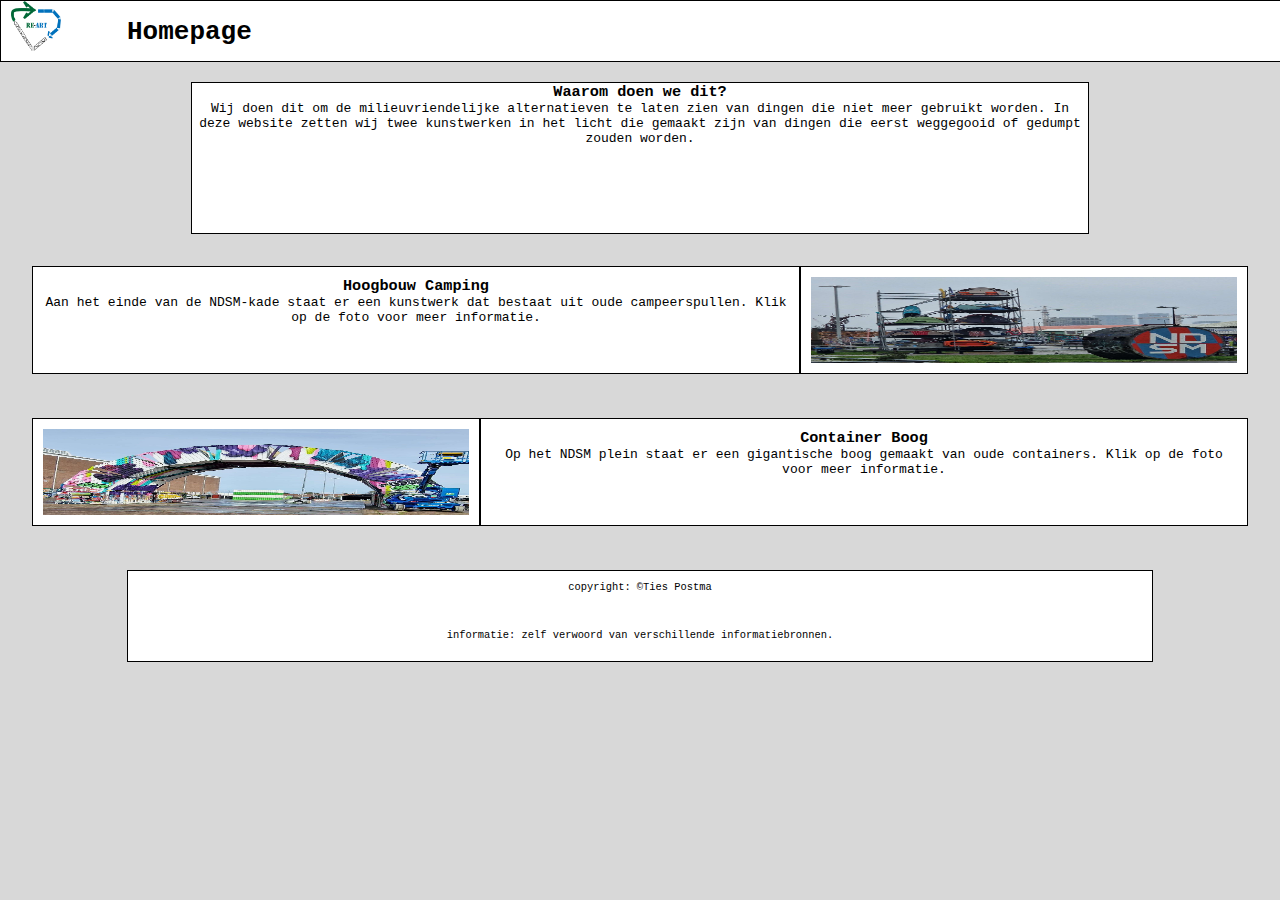
<file: index.html>
<!DOCTYPE html>
<html lang="nl">
<head>
    <meta charset="UTF-8">
    <meta name="viewport" content="width=device-width, initial-scale=1.0">
    <link rel="stylesheet" href="style.css">
    <link rel="icon" type="image/png" href="images/Logo-indiv-proj.png">
    <title>Homepage</title>
</head>
<body>
    <header class=topbar>
    <img class="logo" src="images/Logo-indiv-proj.png" alt="logo foto"> <h1>Homepage</h1>
    </header>

    <main>
        <article class="box"><h3>Waarom doen we dit?</h3>Wij doen dit om de milieuvriendelijke alternatieven te laten zien van dingen die niet meer gebruikt worden. In deze website zetten wij twee kunstwerken in het licht die gemaakt zijn van dingen die eerst weggegooid of gedumpt zouden worden.</article>

        <div class="infoset">
            <div class="box"><h3>Hoogbouw Camping</h3>Aan het einde van de NDSM-kade staat er een kunstwerk dat bestaat uit oude campeerspullen. Klik op de foto voor meer informatie.</div>
            <div class="smallbox"><a href="tents.html"><img class="BoxImage" src="images/tent-hotel.jpg" alt="hoogbouw camping foto"></a></div>
        </div>

        <div class="infoset">
            <div class="smallbox"><a href="arch.html"><img class="BoxImage" src="images/arch.jpg" alt="foto van de containerboog"></a></div>
            <div class="box"><h3>Container Boog</h3>Op het NDSM plein staat er een gigantische boog gemaakt van oude containers. Klik op de foto voor meer informatie.</div>
        </div>
    </main>

    <footer class="footerbox">
        <p>copyright: ©Ties Postma</p>
        <br>
        <p>informatie: zelf verwoord van verschillende informatiebronnen.</p>
    </footer>
</body>
</html>
</file>
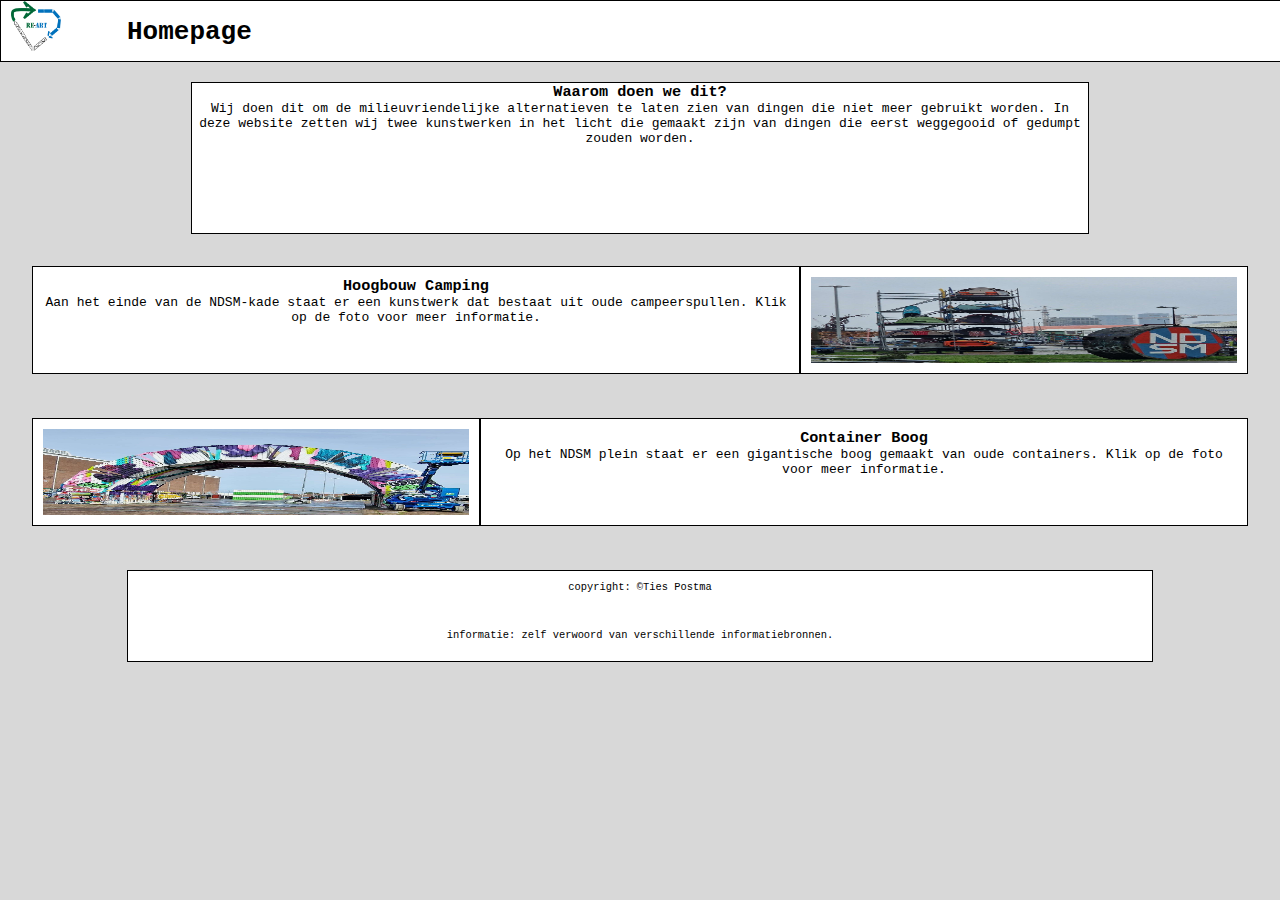
<file: Project-individueel/index.html>
<!DOCTYPE html>
<html lang="nl">
<head>
    <meta charset="UTF-8">
    <meta name="viewport" content="width=device-width, initial-scale=1.0">
    <link rel="stylesheet" href="style.css">
    <link rel="icon" type="image/png" href="images/Logo-indiv-proj.png">
    <title>Homepage</title>
</head>
<body>
    <header class=topbar>
    <img class="logo" src="images/Logo-indiv-proj.png"> <h1>Homepage</h1>
    </header>

    <main>
        <article class="box"><h3>Waarom doen we dit?</h3>Wij doen dit om de milieuvriendelijke alternatieven te laten zien van dingen die niet meer gebruikt worden. In deze website zetten wij twee kunstwerken in het licht die gemaakt zijn van dingen die eerst weggegooid of gedumpt zouden worden.</article>

        <div class="infoset">
            <div class="box"><h3>Hoogbouw Camping</h3>Aan het einde van de NDSM-kade staat er een kunstwerk dat bestaat uit oude campeerspullen. Klik op de foto voor meer informatie.</div>
            <div class="smallbox"><a href="tents.html"><img class="BoxImage" src="images/tent-hotel.jpg"></a></div>
        </div>

        <div class="infoset">
            <div class="smallbox"><a href="arch.html"><img class="BoxImage" src="images/arch.jpg"></a></div>
            <div class="box"><h3>Container Boog</h3>Op het NDSM plein staat er een gigantische boog gemaakt van oude containers. Klik op de foto voor meer informatie.</div>
        </div>
    </main>

    <footer class="footerbox">
        <p>copyright: ©Ties Postma</p>
        <br>
        <p>informatie: zelf verwoord van verschillende informatiebronnen.</p>
    </footer>
</body>
</html>
</file>
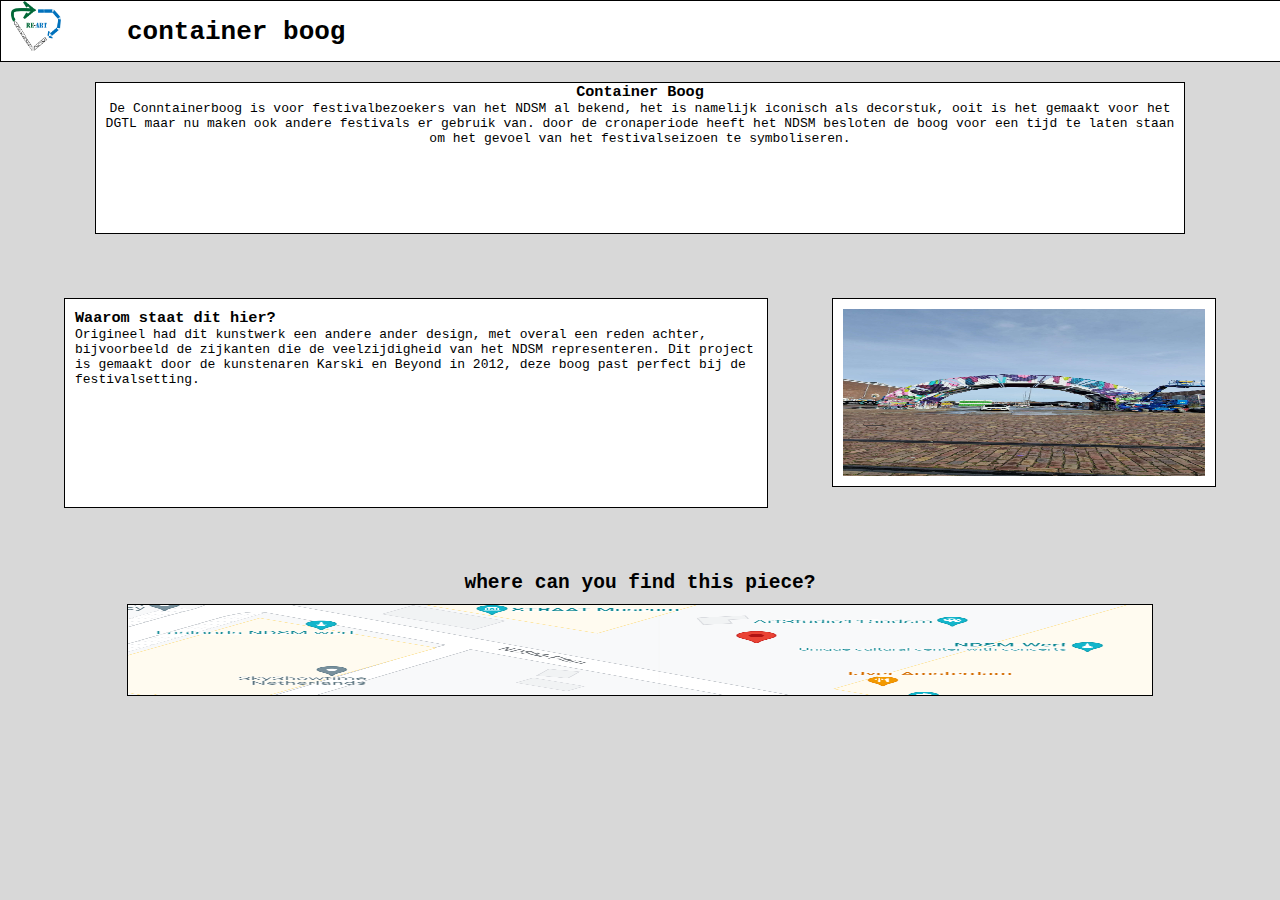
<file: arch.html>
<!DOCTYPE html>
<html lang="nl">
<head>
    <meta charset="UTF-8">
    <meta name="viewport" content="width=device-width, initial-scale=1.0">
    <link rel="stylesheet" href="style.css">
    <link rel="icon" type="image/png" href="images/Logo-indiv-proj.png">
    <title>Container Boog</title>
</head>
<body>
    <header class=topbar>
        <a href="index.html"><img class="logo" src="images/Logo-indiv-proj.png" alt="logo foto"></a><h1>container boog</h1>
    </header>

    <main>
        <article class="topimage"><h3>Container Boog</h3> De Conntainerboog is voor festivalbezoekers van het NDSM al bekend, het is namelijk iconisch als decorstuk, ooit is het gemaakt voor het DGTL maar nu maken ook andere festivals er gebruik van. door de cronaperiode heeft het NDSM besloten de boog voor een tijd te laten staan om het gevoel van het festivalseizoen te symboliseren.</article>

        <div class="moreinfoset">
            <div class="infobox"><h3>Waarom staat dit hier?</h3>Origineel had dit kunstwerk een andere ander design, met overal een reden achter, bijvoorbeeld de zijkanten die de veelzijdigheid van het NDSM representeren. Dit project is gemaakt door de kunstenaren Karski en Beyond in 2012, deze boog past perfect bij de festivalsetting.</div>
            <img class="infoimagebox" src="images/archstraighton.jpg" alt="foto met de containerboog">
        </div>
    </main>

    <footer>
        <h2>where can you find this piece?</h2>
        <div class="footerbox"><a href="https://maps.app.goo.gl/NYKm2UZuoy25Vxng7" target="_blank"><img class="MapsImg" src="images/ContainerBooglocatie.png" alt="foto met plek op de kaart"></a>
        </div>
    </footer>
</body>
</html>
</file>
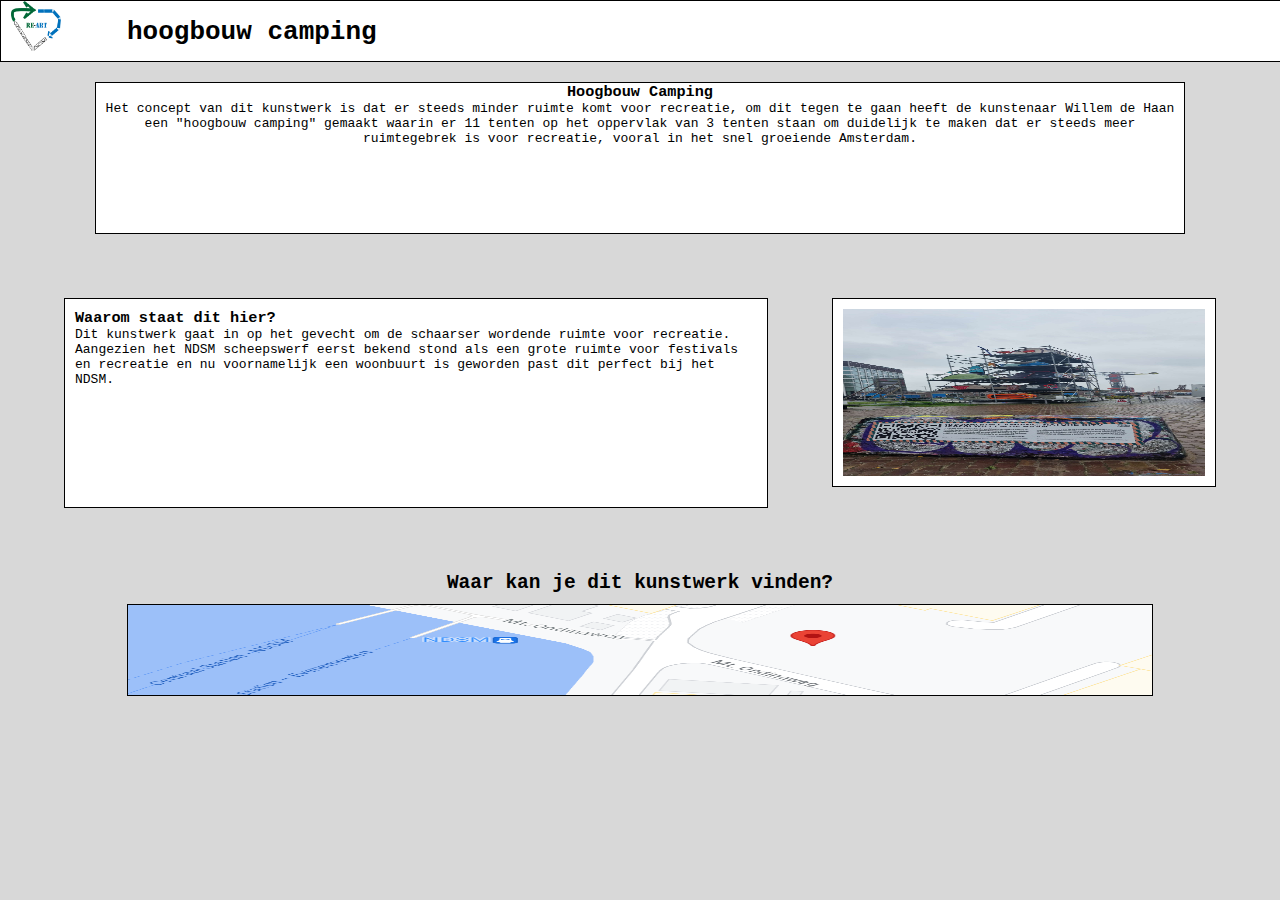
<file: tents.html>
<!DOCTYPE html>
<html lang="nl">
<head>
    <meta charset="UTF-8">
    <meta name="viewport" content="width=device-width, initial-scale=1.0">
    <link rel="stylesheet" href="style.css">
    <link rel="icon" type="image/png" href="images/Logo-indiv-proj.png">
    <title>Hoogbouw Camping</title>
</head>
<body>
    <header class=topbar>
        <a href="index.html"><img class="logo" src="images/Logo-indiv-proj.png" alt="logo foto"></a> <h1>hoogbouw camping</h1>
    </header>

    <main>
        <article class="topimage"><h3>Hoogbouw Camping</h3> Het concept van dit kunstwerk is dat er steeds minder ruimte komt voor recreatie, om dit tegen te gaan heeft de kunstenaar Willem de Haan een "hoogbouw camping" gemaakt waarin er 11 tenten op het oppervlak van 3 tenten staan om duidelijk te maken dat er steeds meer ruimtegebrek is voor recreatie, vooral in het snel groeiende Amsterdam. </article>

        <div class="moreinfoset">
            <div class="infobox"><h3>Waarom staat dit hier?</h3>Dit kunstwerk gaat in op het gevecht om de schaarser wordende ruimte voor recreatie. Aangezien het NDSM scheepswerf eerst bekend stond als een grote ruimte voor festivals en recreatie en nu voornamelijk een woonbuurt is geworden past dit perfect bij het NDSM.</div>
            <img class="infoimagebox" src="images/tents.jpg" alt="foto met hoogbouw camping">
        </div>
    </main>

    <footer>
        <h2>Waar kan je dit kunstwerk vinden?</h2>
        <div class="footerbox"><a href="https://maps.app.goo.gl/fHnX8GVkXxQzKGuw8" target="_blank"><img  class="MapsImg" src="images/tentlocation.png" alt="foto met plek op de kaart"></a>
        </div>
    </footer>
</body>
</html>
</file>
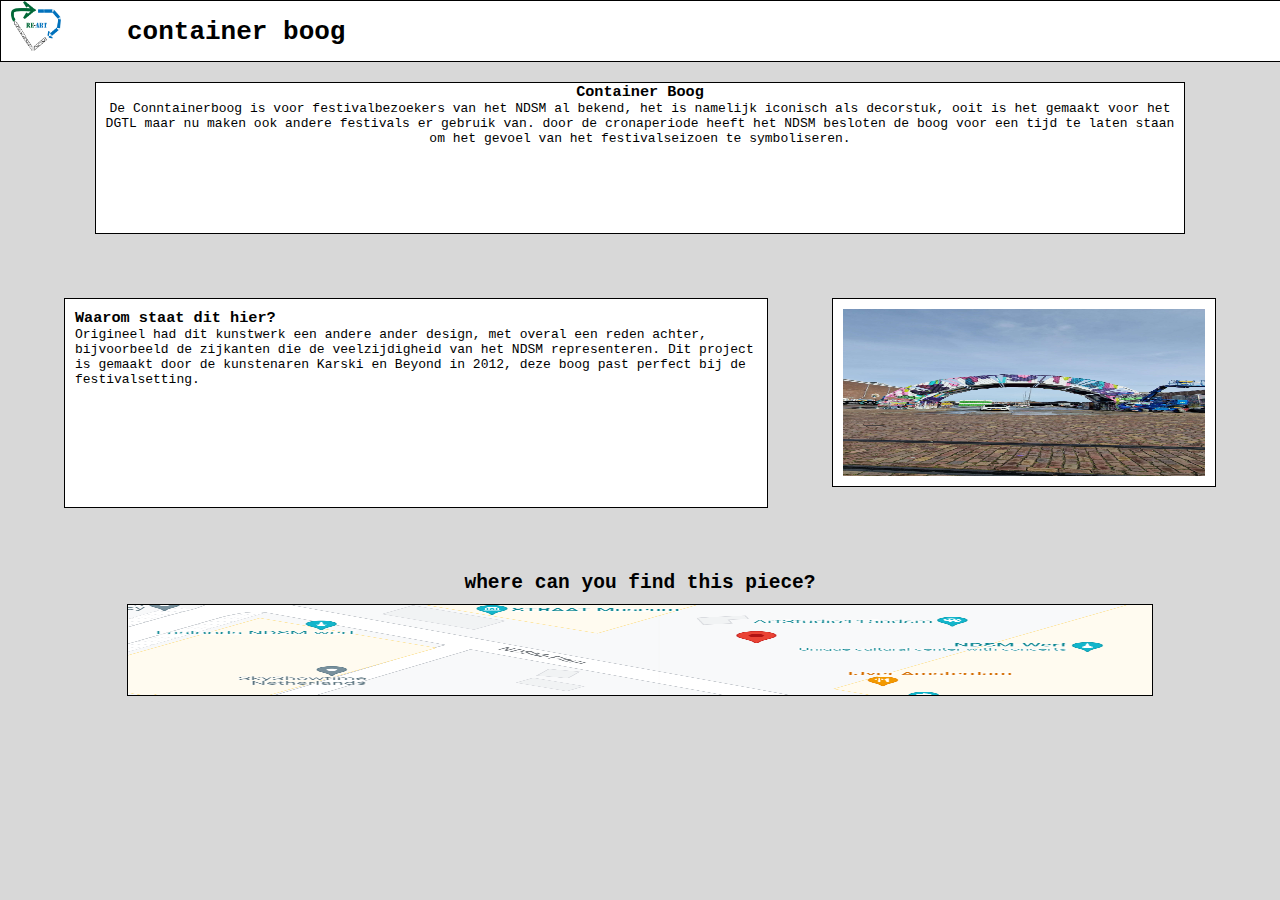
<file: Project-individueel/arch.html>
<!DOCTYPE html>
<html lang="nl">
<head>
    <meta charset="UTF-8">
    <meta name="viewport" content="width=device-width, initial-scale=1.0">
    <link rel="stylesheet" href="style.css">
    <link rel="icon" type="image/png" href="images/Logo-indiv-proj.png">
    <title>Container Boog</title>
</head>
<body>
    <header class=topbar>
        <a href="index.html"><img class="logo" src="images/Logo-indiv-proj.png"></a><h1>container boog</h1>
    </header>

    <main>
        <article class="topimage"><h3>Container Boog</h3> De Conntainerboog is voor festivalbezoekers van het NDSM al bekend, het is namelijk iconisch als decorstuk, ooit is het gemaakt voor het DGTL maar nu maken ook andere festivals er gebruik van. door de cronaperiode heeft het NDSM besloten de boog voor een tijd te laten staan om het gevoel van het festivalseizoen te symboliseren.</article>

        <div class="moreinfoset">
            <div class="infobox"><h3>Waarom staat dit hier?</h3>Origineel had dit kunstwerk een andere ander design, met overal een reden achter, bijvoorbeeld de zijkanten die de veelzijdigheid van het NDSM representeren. Dit project is gemaakt door de kunstenaren Karski en Beyond in 2012, deze boog past perfect bij de festivalsetting.</div>
            <img class="infoimagebox" src="images/archstraighton.jpg">
        </div>
    </main>

    <footer>
        <h2>where can you find this piece?</h2>
        <div class="footerbox"><a href="https://maps.app.goo.gl/NYKm2UZuoy25Vxng7" target="_blank"><img class="MapsImg" src="images/ContainerBooglocatie.png"></a>
        </div>
    </footer>
</body>
</html>
</file>
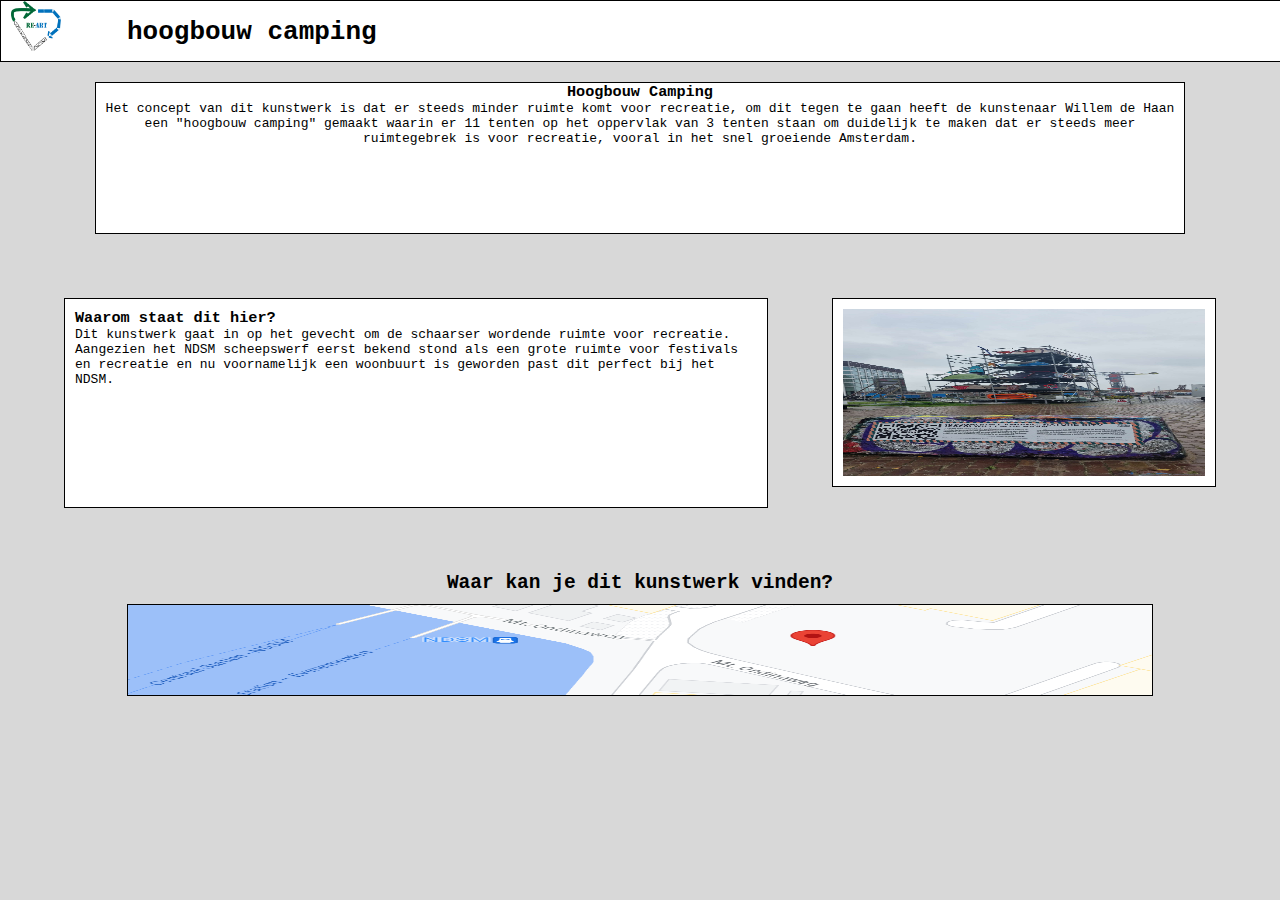
<file: Project-individueel/tents.html>
<!DOCTYPE html>
<html lang="nl">
<head>
    <meta charset="UTF-8">
    <meta name="viewport" content="width=device-width, initial-scale=1.0">
    <link rel="stylesheet" href="style.css">
    <link rel="icon" type="image/png" href="images/Logo-indiv-proj.png">
    <title>Hoogbouw Camping</title>
</head>
<body>
    <header class=topbar>
        <a href="index.html"><img class="logo" src="images/Logo-indiv-proj.png"></a> <h1>hoogbouw camping</h1>
    </header>

    <main>
        <article class="topimage"><h3>Hoogbouw Camping</h3> Het concept van dit kunstwerk is dat er steeds minder ruimte komt voor recreatie, om dit tegen te gaan heeft de kunstenaar Willem de Haan een "hoogbouw camping" gemaakt waarin er 11 tenten op het oppervlak van 3 tenten staan om duidelijk te maken dat er steeds meer ruimtegebrek is voor recreatie, vooral in het snel groeiende Amsterdam. </article>

        <div class="moreinfoset">
            <div class="infobox"><h3>Waarom staat dit hier?</h3>Dit kunstwerk gaat in op het gevecht om de schaarser wordende ruimte voor recreatie. Aangezien het NDSM scheepswerf eerst bekend stond als een grote ruimte voor festivals en recreatie en nu voornamelijk een woonbuurt is geworden past dit perfect bij het NDSM.</div>
            <img class="infoimagebox" src="images/tents.jpg">
        </div>
    </main>

    <footer>
        <h2>Waar kan je dit kunstwerk vinden?</h2>
        <div class="footerbox"><a href="https://maps.app.goo.gl/fHnX8GVkXxQzKGuw8" target="_blank"><img  class="MapsImg" src="images/tentlocation.png"></a>
        </div>
    </footer>
</body>
</html>
</file>
<file: style.css>
body{
    background-color: #d8d8d8;
    margin:  0;
    padding: 0;
    font-family: monospace;
}

h3{
   padding: 0%; 
   margin: 0%;
}

.topbar{
    width: 100%;
    height: 50px;
    border: 1px solid black;
    background-color: white;
    padding-bottom: 10px;
}

.logo{
    padding-left: 10px;
    height: 50px;
    width: 50px;
}

.topbar h1{
    position: absolute;
    text-align: center;
    left: 127px;
    top: 0px;
}

.box {
    width: 70%;
    height: 140px;
    border: 1px solid black;
    background-color: white;
    text-align: center;
    padding-bottom: 10px;
    margin: auto;
    margin-top: 20px;
    margin-bottom: 20px;
}

.infoset{
    position: relative;
    width: 100%;
    height: 120px;
    margin: 2.5%;
}

.infoset .box {
    position: relative;
    width: 60%;
    height: 90%;
    border: 1px solid black;
    background-color: white;
    padding: 10px;
    float: left;
    box-sizing: border-box;
    overflow: hidden;
    margin-top: 0;
    margin-bottom: 20px;
}

.infoset .smallbox {
    position: relative;
    width: 35%;
    height: 90%;
    border: 1px solid black;
    background-color: white;
    padding: 10px;
    float: left;
    box-sizing: border-box;
    overflow: hidden;
}

.BoxImage{
    height: 100%;
    width: 100%;
}

.footerbox{
    width: 80%;
    height: 80px;
    border: 1px solid black;
    background-color: white;
    text-align: center;
    padding-bottom: 10px;
    margin: auto;
    margin-top: 10px;
}

.footerbox p{
    font-size: 0.8em;
}

.MapsImg{
    height: 112.5%; 
    width: 100%;
}

.topimage {
    width: 85%;
    height: 140px;
    border: 1px solid black;
    background-color: white;
    text-align: center;
    padding-bottom: 10px;
    margin: auto;
    margin-top: 20px;
    margin-bottom: 20px;
}

.moreinfoset{
    position: relative;
    width: 100%;
    height: 210px;
    margin: 5%;
}

.moreinfoset .infobox {
    position: relative;
    width: 55%;
    height: 100%;
    border: 1px solid black;
    background-color: white;
    padding: 10px;
    float: left;
    box-sizing: border-box;
    overflow: hidden;
    margin-top: 0;
    margin-right: 5%;
}

.moreinfoset .infoimagebox {
    position: relative;
    width: 30%;
    height: 90%;
    border: 1px solid black;
    background-color: white;
    padding: 10px;
    float: left;
    box-sizing: border-box;
    overflow: hidden;
}

footer h2{
    text-align: center;
    margin-bottom: 0px;
}
</file>
<file: Project-individueel/style.css>
body{
    background-color: #d8d8d8;
    margin:  0;
    padding: 0;
    font-family: monospace;
}

h3{
   padding: 0%; 
   margin: 0%;
}

.topbar{
    width: 100%;
    height: 50px;
    border: 1px solid black;
    background-color: white;
    padding-bottom: 10px;
}

.logo{
    align-items: left;
    padding-left: 10px;
    height: 50px;
    width: 50px;
}

.topbar h1{
    position: absolute;
    text-align: center;
    left: 127px;
    top: 0px;
}

.box {
    width: 70%;
    height: 140px;
    border: 1px solid black;
    background-color: white;
    text-align: center;
    padding-bottom: 10px;
    margin: auto;
    margin-top: 20px;
    margin-bottom: 20px;
}

.infoset{
    position: relative;
    width: 100%;
    height: 120px;
    margin: 2.5%;
}

.infoset .box {
    position: relative;
    width: 60%;
    height: 90%;
    border: 1px solid black;
    background-color: white;
    padding: 10px;
    float: left;
    box-sizing: border-box;
    overflow: hidden;
    margin-top: 0;
    margin-bottom: 20px;
}

.infoset .smallbox {
    position: relative;
    width: 35%;
    height: 90%;
    border: 1px solid black;
    background-color: white;
    padding: 10px;
    float: left;
    box-sizing: border-box;
    overflow: hidden;
}

.BoxImage{
    height: 100%;
    width: 100%;
}

.footerbox{
    width: 80%;
    height: 80px;
    border: 1px solid black;
    background-color: white;
    text-align: center;
    padding-bottom: 10px;
    margin: auto;
    margin-top: 10px;
}

.footerbox p{
    font-size: 0.8em;
}

.MapsImg{
    height: 112.5%; 
    width: 100%;
}

.topimage {
    width: 85%;
    height: 140px;
    border: 1px solid black;
    background-color: white;
    text-align: center;
    padding-bottom: 10px;
    margin: auto;
    margin-top: 20px;
    margin-bottom: 20px;
}

.moreinfoset{
    position: relative;
    width: 100%;
    height: 210px;
    margin: 5%;
}

.moreinfoset .infobox {
    position: relative;
    width: 55%;
    height: 100%;
    border: 1px solid black;
    background-color: white;
    padding: 10px;
    float: left;
    box-sizing: border-box;
    overflow: hidden;
    margin-top: 0;
    margin-right: 5%;
}

.moreinfoset .infoimagebox {
    position: relative;
    width: 30%;
    height: 90%;
    border: 1px solid black;
    background-color: white;
    padding: 10px;
    float: left;
    box-sizing: border-box;
    overflow: hidden;
}

footer h2{
    text-align: center;
    margin-bottom: 0px;
}
</file>
